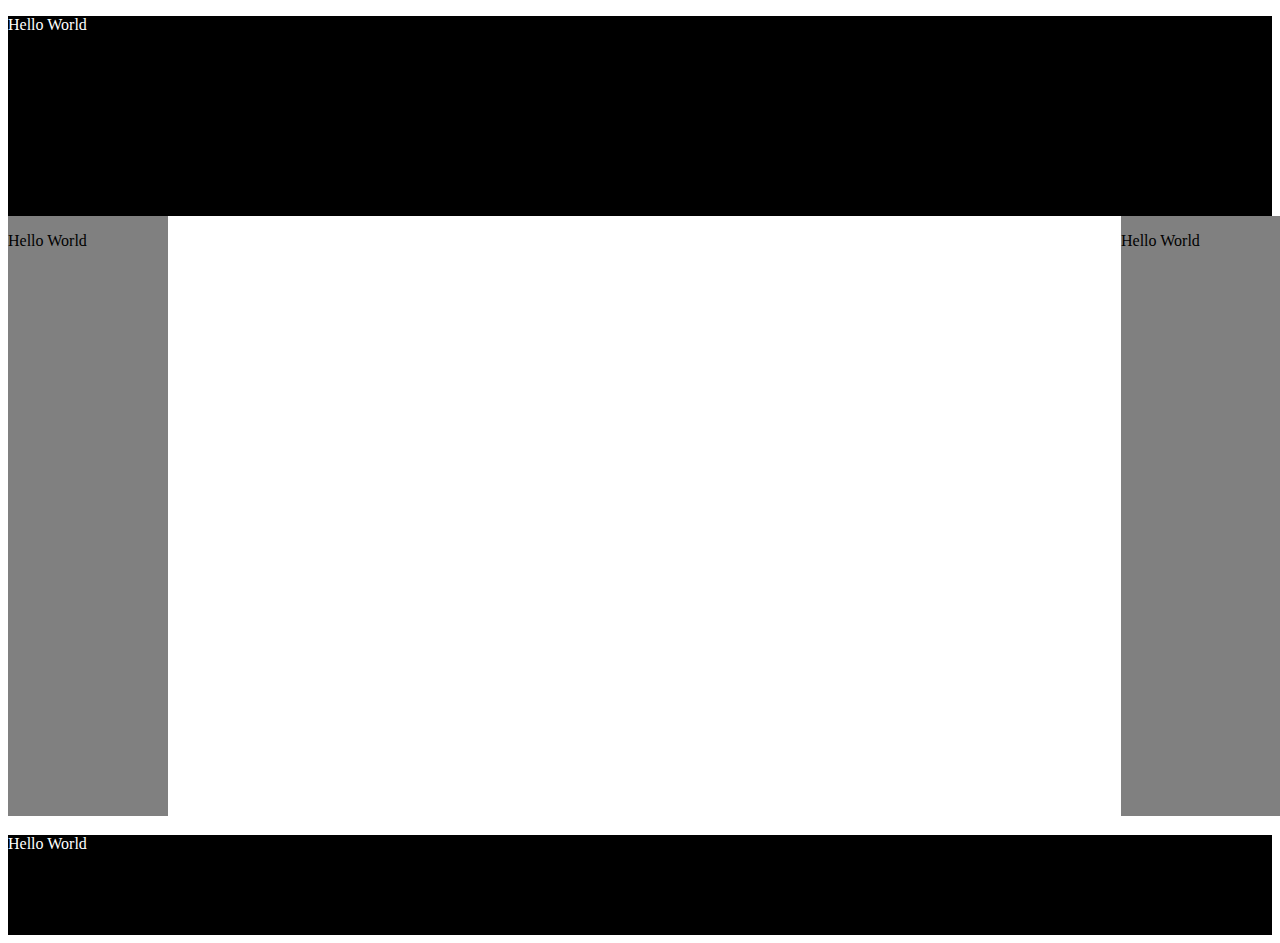
<file: first/index.html>
<!DOCTYPE html>
<html>
  <head>
    <link rel="stylesheet" href="style.css" charset="utf-8">
  </head>
  <body>
    <div id="head">
      <p>Hello World</p>
    </div>
    <div id="lft">
      <p>Hello World</p>
    </div>
    <div id="rgt">
      <p>Hello World</p>
    </div>
    <div id="ftr">
      <p>Hello World</p>
    </div>
  </body>


</html><!-- Put your HTML HERE, make sure to connect your style.css sheet -->
</file>
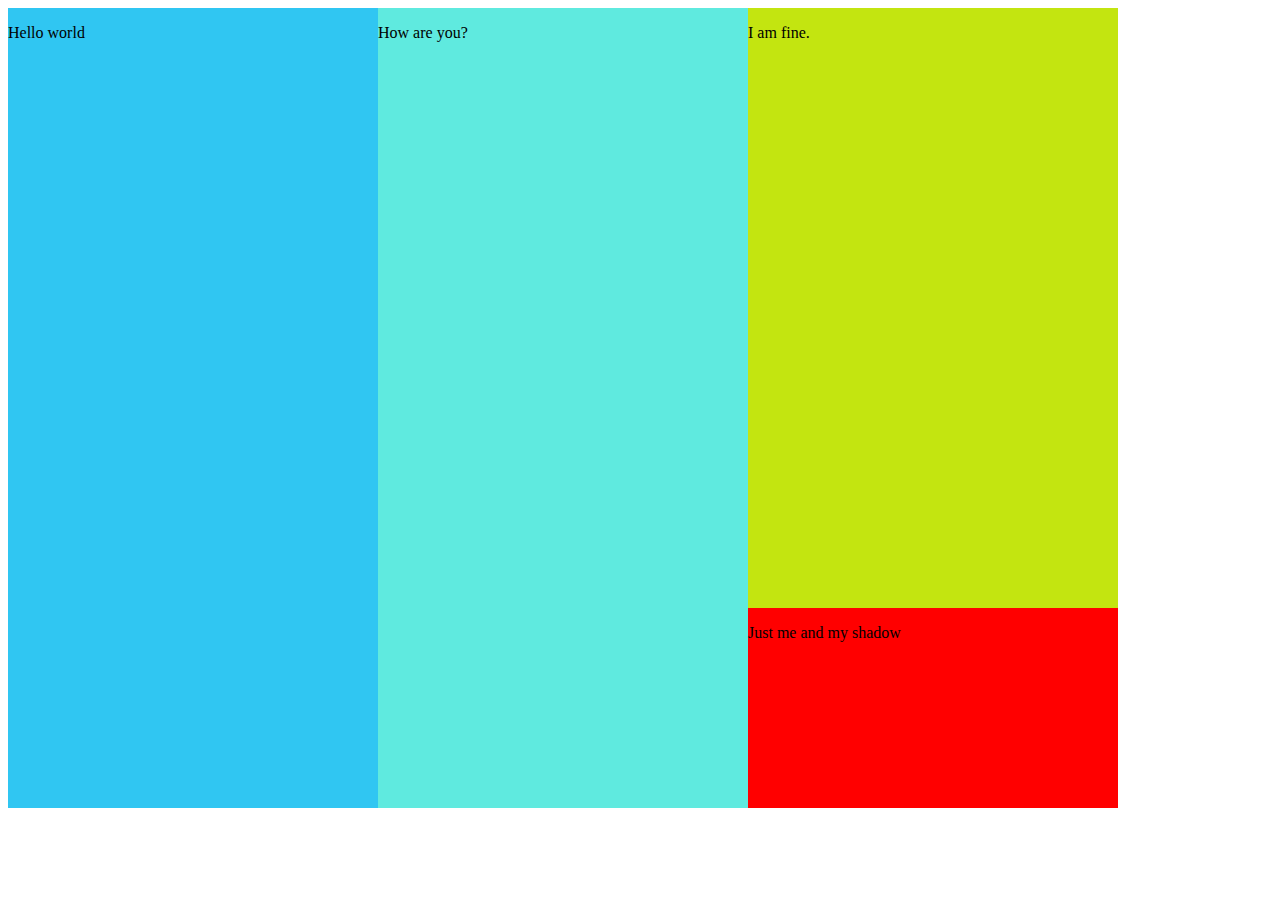
<file: second/index2.html>
<!DOCTYPE html>
  <html>
    <head>
      <link rel="stylesheet" href="style2.css">
    </head>
    <body>
      <div id="left">
        <p>Hello world</p>
      </div>
      <div id="mid">
        <p>How are you?</p>
      </div>
      <div id="right">
        <p>I am fine.</p>
        <div id="bottom">
          <p>Just me and my shadow</p>
        </div>
      </div>

    </body>

</html>
</file>
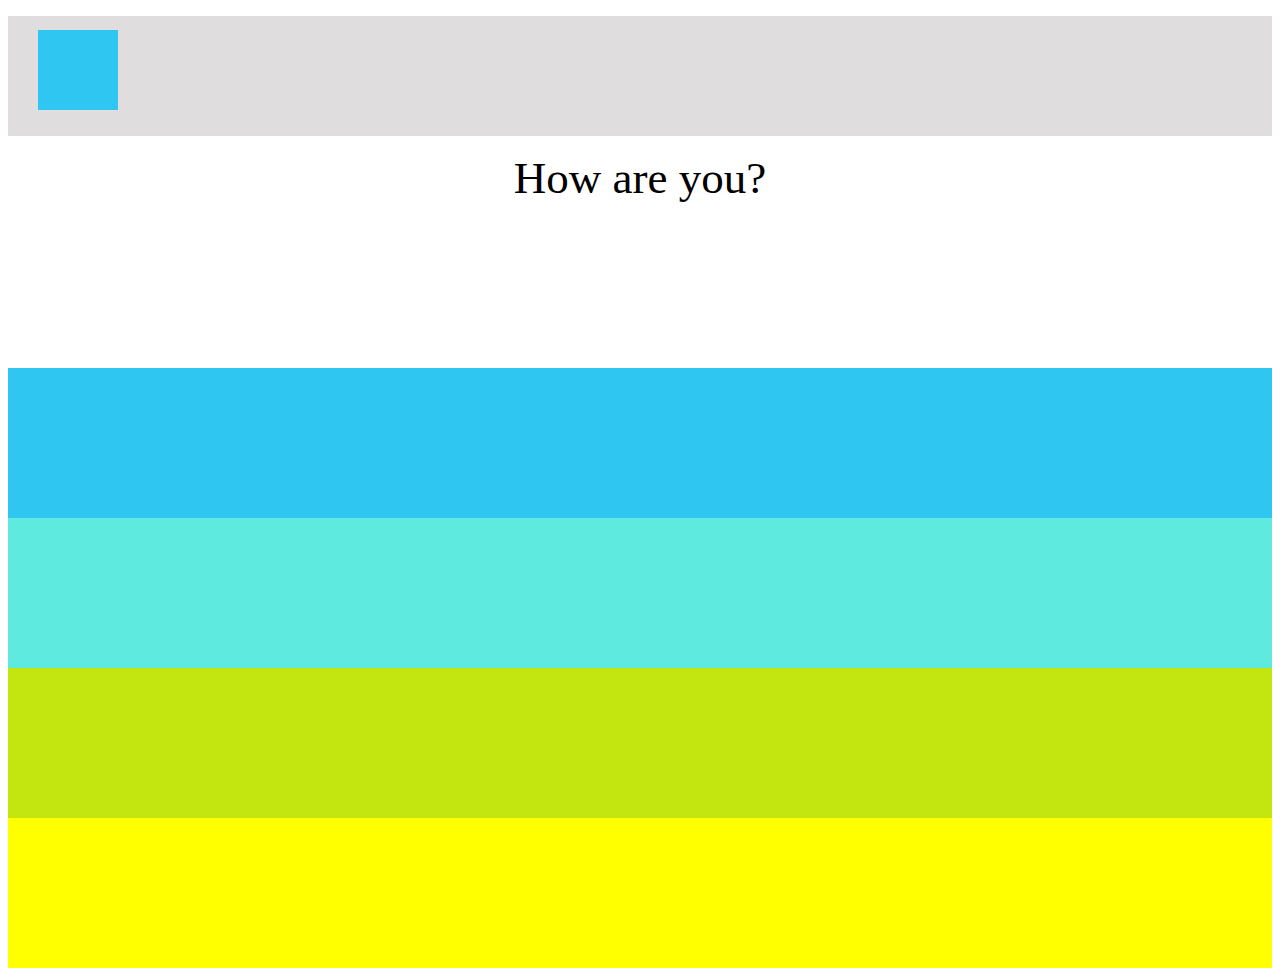
<file: third/Index3.html>
<!DOCTYPE html>
  <html>
    <head>
      <link rel="stylesheet" href="style3.css">
    </head>
    <body>
      <div id="row1">
        <p>Hello world</p>
        <div id="row1a">
          <p>Just me and my shadow</p>
        </div>
      </div>
      <div id="row2">
        <p><span>How are you?</span></p>
      </div>
      <div class="lstrws">
        <div id="row3">
          <p>I am fine.</p>
        </div>
        <div id="row4">
          <p>How are you?</p>
        </div>
        <div id="row5">
          <p>Jurnee is my baby too!</p>
        </div>
        <div id="row6">
          <p>Alex is my baby!</p>
        </div>
      </div>
    </body>

</html>
</file>
<file: first/style.css>
#head {
  width: auto;
  height: 200px;
  background-color: black;
  color: white;
}
#lft {
  background-color: gray;
  width: 160px;
  height: 600px;
  display: inline-block;
  float: left;
}
#rgt {
  background-color: gray;
  width: 160px;
  height: 600px;
  float: right;
  clear: both;
  display: inline-block;
  position:absolute;
  right:-1px;
}

#ftr {
  background-color: black;
  width: auto;
  height: 100px;
  position: relative;
  color: white;
  z-index: -1;
  margin-top: 49%;
}
</file>
<file: second/style2.css>
#left {
  background-color: #30c6f2;
  width: 370px;
  height: 800px;
  display: inline-block;
  float:left;


}
#mid {
  background-color: #5feadf;
  width: 370px;
  height: 800px;
  display: inline-block;
  float:left;
}
#right {
  background-color: #c3e510;
  width: 370px;
  height: 800px;
  display: inline-block;
  position: absolute;
  float:left;
}
#bottom {
  background-color: red;
  width: 370px;
  height: 200px;
  margin-top: 550px;
  display: inline-block;
  position: absolute;
  float:right;
  z-index: 2;

}
</file>
<file: third/style3.css>
#row1 {
  background-color: #dfdddd;
  width: auto;
  height: 120px;

}
#row1a {
  background-color: #30c6f2;
  width: 80px;
  height:80px;
  margin-left:30px;
  margin-top: -20px;
  position:absolute;
}
#row2 {
  width: auto;
  height: 200px;
  text-align: center;
}
div, .lstrws {
  width: auto;
  height: 150px;
}
#row3 {
  background-color: #30c6f2;
  margin-bottom:-16px;
}
#row4 {
  background-color: #5feadf;
  margin-bottom:-16px;
}
#row5 {
  background-color: #c3e510;
  margin-bottom:-16px;
}
#row6 {
  background-color: yellow;

}
p {
  visibility: hidden;
}
span {
  visibility: visible;
  font-size: 45px;
}
</file>
